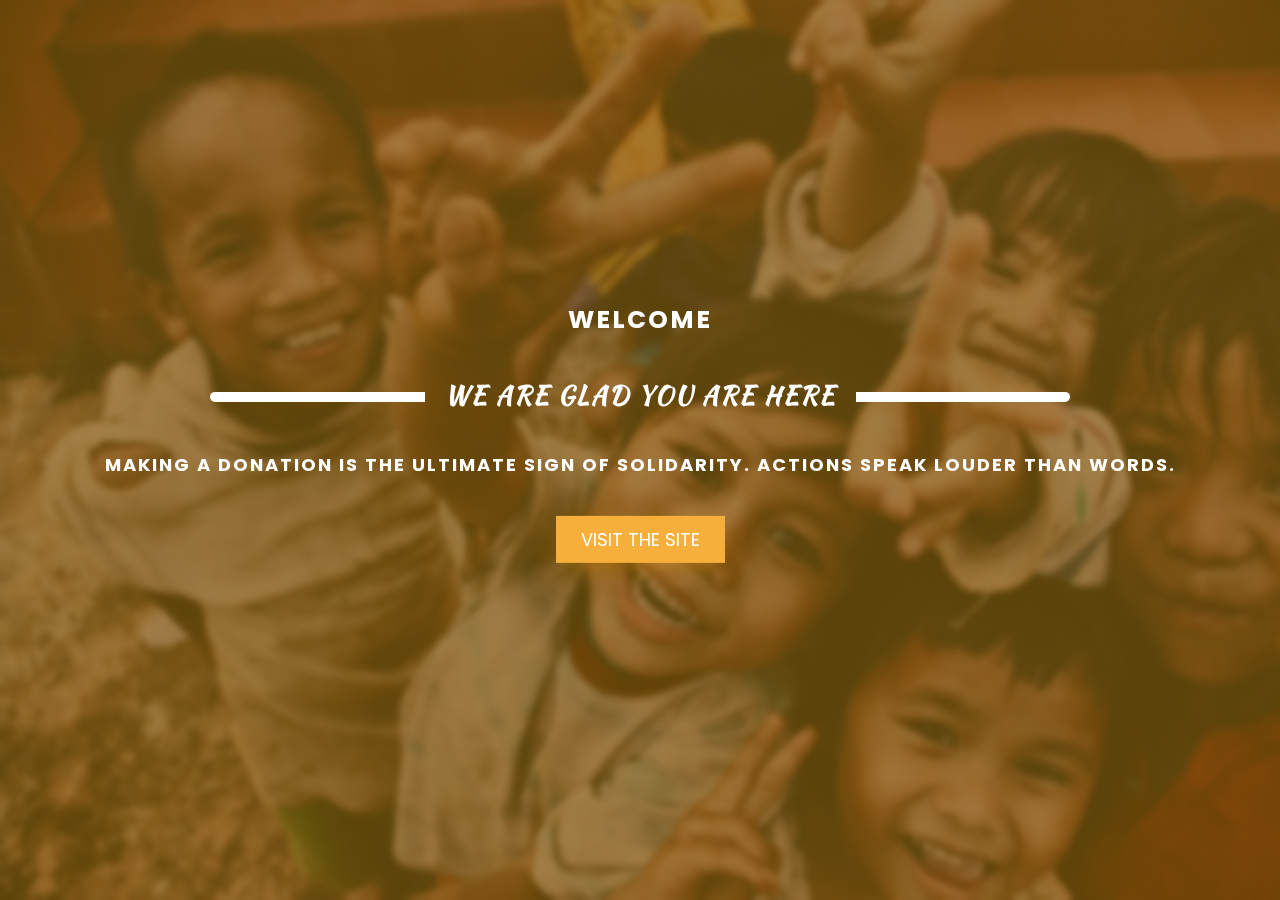
<file: Fa4_Final/Humane Society (Guzarish)/states.html>
<!DOCTYPE html>
<html>
  <head>
    <meta http-equiv="content-type" content="text/html; charset=utf-8" />
    <meta name="viewport" content="width=device-width , initial-scale=1">
    <title>Our Website - Guzarish</title>
    
  
  <!-- favicon --> 
 
   <link rel="shortcut icon" href="logo.jpg" type="image/x-icon" />
   
    
 
  
  <!-- Linking Custom CSS -->
  <link rel="stylesheet" href="assets/css/stylesheet.css" type="text/css" />
  
 
 <style type="text/css" media="all">
  body{
    width:100%;
    height: 100vh;
    background: linear-gradient(rgba(129,82,2 , 0.7) , rgba(129,82,2 , 0.7)) , url("assets/images/1.jpg");
    background-size: cover;
  }
  .myBody{
     color:white;
    font-size: 25px;
    backdrop-filter: blur(3px);
    width: inherit;
    height: inherit;
  }
  .thanks{
    width: inherit;
    height: inherit;
    display: flex;
    align-items: center ;
    justify-content: center;
    padding: 20px;
  }
  .thanks-body{
    display: block;
    transform: translate(0px ,-5%);
    letter-spacing: 2px;
    text-transform: uppercase;
    font-weight: bold;
    padding: 50px;
    text-align: center;
  }
  span{
    font-size: 18px;
    display: block;
  }
  .congrats{
    font-size: 25px;
    text-transform: uppercase;
     font-family: 'Kaushan Script', cursive;
  }
  .congrats:after{
   content:"";
   display:inline-block;
   margin-left: 20px;
    width: 20%;
    height: 10px;
    background:white;
       border-top-right-radius:10px ;
     border-bottom-right-radius: 10px;
     transform: translate(0px , -2px);
  }
  .congrats:before{
    transform: translate(0px , -2px);
    content : "";
    display: inline-block;
    margin-right: 20px;
     width: 20%;
     height: 10px;
     background:white;
     border-top-left-radius:10px ;
     border-bottom-left-radius: 10px;
  }
 .thanks-body button{
  font-size:18px;
  background: #f7af3b;
  color: white;
  padding: 10px 25px;
  border:none;
  box-shadow: 0 8px 30px -7px rgba(253,159,0,0.396);
  }
 </style>
  </head>
 <body>
   <div class="myBody">
     <div class="thanks">
       <div class="thanks-body">
         
     WELCOME <i class="fas fa-exclamation"></i> 
     <br />
     <br />
     <span class="congrats">WE ARE GLAD YOU ARE HERE</span>
     <br />
   
     <span>
       Making a donation is the ultimate sign of solidarity. Actions speak louder than words.
     </span>
     <br />
    
     <button onclick="window.open('index.html')" type="submit">VISIT THE SITE</button>
       </div>
     </div>
   </div>
 
 </body>
</html>
</file>
<file: Fa4_Final/Humane Society (Guzarish)/assets/css/stylesheet.css>
@import url('https://fonts.googleapis.com/css2?family=Kaushan+Script&display=swap');
@import url('https://fonts.googleapis.com/css2?family=Merriweather+Sans:wght@800&display=swap');
@import url('https://fonts.googleapis.com/css2?family=Poppins&display=swap');

@import url('https://fonts.googleapis.com/css2?family=PT+Serif&family=Shippori+Mincho+B1&display=swap');


/* Setting Theme Colors Using CSS variables */

:root {
  /*  Old Button Color : Teal
     --ButtonColor: #02B967;
  */
  --ButtonColor: #FFD857;
  --red: #F56363;
  --teal: rgb(129,82,2);
  --blue: #43B4F0;
  --orange: #E87D39;
  --background: #F8F5F0;
  --navColor: rgba(129,82,2);
}
* {
  padding: 0;
  margin: 0;
  outline: none;
  box-sizing: border-box;
  font-family: 'Poppins', sans-serif;
}
html {
  scroll-behavior: smooth;
}
body {
  background: var(--background);
  
}

p {
  font-size: 13px;
  font-weight: 400;
}
a {
  color: black;
  text-decoration: none;
}
a:hover {
  color: rgb(133,85,0);
}
a:active {
  color: rgba(133,85,0 , 0.5);
}
.body {
  display: table;
  overflow: hidden;
  width: 100vw;
}
.Pagebody {
  position: relative;
  left: 0px;
  top: 60px;
  z-index: 200;
  background: var(--background);
  overflow: hidden;
}
.btn:hover {
  background: var(--orange);
  color: white;
  border-color: var(--orange);
}
.btn > span {
  position: absolute;
  background: #fff;
  transform: translate(-50%, -50%);
  border-radius: 50%;
  pointer-events: none;
  animation: rippleEffect0.7s linear infinite;
}

/* Hero Section */
.hero {
  overflow: hidden;
  width: 100%;
  background: rgba(129,82,2 ,0.7);
  background-size: cover;
  color: white;
  height: 300px;
  background-repeat: no-repeat;
  object-fit: cover;
  text-align: center;
  padding: 0px 10px;
  padding-top: 20%;
  background-attachment: fixed;
  clip-path: ellipse(100% 70% at 50% 30%);
}
.hero h3 {
  font-family: 'Merriweather Sans', sans-serif;
  color: #FFD857;
  margin-bottom: 18px;
  text-transform: capitalize;
  font-weight: bold;
}
.btn {
  border-radius: 30px;
  padding: 8px 25px;
  border: 1px solid var(--ButtonColor);
  background: var(--ButtonColor);
  color: rgb(129,82,2);
  transition: 0.6s ease-in-out;
  position: relative;
  overflow: hidden;
}

/* Categories Section */
.categories {
  margin-bottom: 60px;
}
.categories > h2 {
  font-family: 'Shippori Mincho B1', serif;
  text-align: center;
  padding: 50px 10px;
}
.card {
  padding: 40px 10px;
  border-radius: 3px;
  color: white;
  margin-bottom: 25px;
}
.displayIcon {
  text-align: center;
}
.info {
  font-size: 25px;
  margin-bottom: 10px;
}
.icon {
  width: 25%;
  height: 25%;
}
.card p {
  font-size: 14px;
}


/* Content Section */
.content {
  background: white;
  overflow: hidden;
}

.content  h2 {
  padding: 50px 25px;
  text-align: center;
  padding-top: 10px;
  font-family: 'Shippori Mincho B1', serif;
}
.content  p {
  padding: 0px 20px;
  text-align: center;
  font-weight: 100;
  font-size: 15px;

}
.stand {
  height: 300px;
  width: 60%;
  background: white;
  position: relative;
  transform: translate(55% , -20%);
  box-shadow: 3px 3px 8px 2px rgba(0,0,0,.2);
  background-size: 100%;
  object-fit: cover;
  background-repeat: no-repeat;
  border-radius: 3px;
}
.sleep {
  height: 180px;
  background-size: 100%;
  object-fit: cover;
  width: 72%;
  left: 10%;
  border-radius: 3px;
  position: relative;
  z-index: 1;
  transform: translate(-80%,50%);
  box-shadow: 3px 3px 15px 2px rgba(0,0,0,.3);
  background-repeat: no-repeat;
}
.content h6 {
  color: var(--teal);
  text-align: center;
  text-transform: capitalize;
  padding: 50px 50px;
  padding-bottom: 0px;
}
.left {
  position: relative;
  left: -20%;

}
.right {
  position: relative;
  left: 20%;
}
.position {
  transition: 0.4s;
  opacity: 0;
}


/* Volunteer Section */

.grid {
  display: block;
  margin: 20px 5%;
  width: 90%;
  overflow: hidden;
}
.grid > .grid-item {
  overflow: hidden;
  width: 100%;
  margin: 20px auto;
  box-shadow: 1px 1px 4px 0 rgba(0,0,0,.2);
  height: 400px;
  border-radius: 2px;
}
.grid-item-img {
  width: 100%;
  height: calc(100% - 80px);
  background: white;
  border-radius: 2px;
  box-shadow: 1px 1px 4px 0 rgba(0,0,0,.2);
  background-size: fit;
  background-position: center;
  background-repeat: no-repeat;
  transition: 0.5s ease-in-out;

}
.grid-item:nth-child(1) > .grid-item-img {
  background-image: url("team1.png");
}
.grid-item:nth-child(2) > .grid-item-img {
  background-image: url("team2.png");
}
.grid-item:nth-child(3) > .grid-item-img {
  background-image: url("team3.jpg");
}
.grid-item:nth-child(4) > .grid-item-img {
  background-image: url("team4.png");
}
.grid-item:hover .grid-item-img {
  transform: scale(1.2);
}
.volunteers {
  text-align: center;
  padding: 50px  0px;
}
.volunteers  h2 {
  margin-top: 10px;
  font-family: 'Shippori Mincho B1', serif;

}
.volunteers  h6 {
  color: var(--teal);
  text-transform: capitalize;
  padding: 0px 50px;
}
.information {
  background: white;
  height: 100%;
  text-align: center;
  padding: 20px 10px;
  font-size: 15px;
  position: relative;

}
.information > span {
  font-size: 12px;
  color: #6D747A;
}



/* DonationSeaters  Section */

.donationSeaters h6 {
  color: var(--teal);
  text-transform: capitalize;
  padding: 0px 50px;
  text-align: center;
  padding-top: 30px;
}
.donationSeaters h2 {
  padding: 40px 50px;
  padding-top: 10px;
  text-align: center;
}
.item {
  width: 92%;
  margin: 0px 4%;
  background: white;
  text-align: center;
  padding: 30px 20px;
  margin-bottom: 20px;
  border-radius: 3px;
  height: 100%;
  opacity: 0;
  transform: scale(0.2);
  color: white;
  border: 2px solid white;
  font-size: 18px;
  font-weight: bold;
  box-shadow: 1px 1px 4px 0 rgba(255,255,255,.2);
  transition: all 0.3s ease-in-out;
}
.item img {
  width: 25%;
  height: 25%;

}
.item div {
  margin-top: 5px;
  color: black;
}
.item:hover {
  border: 2px solid var(--teal);

}


/* Humanity Banner */

.humanity {
  background-image: linear-gradient(rgba(129,82,2 , 0.7) , rgba(129,82,2 , 0.7)) , url("about1.png");
  text-transform: capitalize;
  background-attachment: fixed;
  background-repeat: no-repeat;
  background-size: cover;
  width: 100%;
  text-align: center;
  padding: 50px 20px;
  color: white;
  font-size: 22px;
}
.humanity button {
  background: white;
  box-shadow: 1px 1px 4px 0 rgba(0,0,0,.2);
  color: rgba(129,82,2);
  border-radius: 100px;
  padding: 8px 30px;
  font-size: 15px;
  border: none;
  outline: none;
  text-transform: uppercase;
}



/* Counter Section */

.counts {
  background-image: linear-gradient(rgba(129,82,2 , 0.9) , rgba(129,82,2 , 0.95)) , url("about1.png");
  text-transform: capitalize;
  background-repeat: no-repeat;
  background-size: 100%;
  width: 100%;
  height: 400px;
  text-align: center;
  padding: 30px  10%;
  color: white;
  font-size: 22px;
  place-items: center;
  display: grid;

}
.countGrid {
  display: grid;
  margin: 10px 10%;
  width: 80%;
  grid-template-columns: 1fr 1fr;
  grid-gap: 40px;
  grid-auto-rows: 100px;
}
.counter:after {
  content: " +";
  font-size: 12px;
  position: relative;
  top: -4px;
}
.countGrid span {
  font-size: 13px;
}
.countGrid div {
  text-align: center;
}

/* Blog Section  */

.blog h2 {
  margin-top: 10px;
  font-family: 'Shippori Mincho B1', serif;
  text-align: center;
}
.blog h6 {

  color: var(--teal);
  text-transform: capitalize;
  padding: 0px 50px;
  text-align: center;
}
.blog {
  background: white;
  margin: 20px 0px;
  margin-bottom: 0px;
  padding: 80px 5%;
}
.blogGrid {
  width: 100%;
  margin: 0px 0px;
  padding-top: 45px;
}
.blog-card {
  margin-bottom: 30px;
  border-radius: 4px;
  box-shadow: 1px 1px 4px 0 rgba(0,0,0,.2);
}
.blogImg {
  width: 100%;
  overflow: hidden;
  height: 250px;
  background: rgb(255,222,162);
}
.blogImg img {
  width: 100%;
  height: 100%;
  transition: 0.5s ease;
}
.blogImg img:hover {
  transform: scale(1.2);
}
.blogDate {
  transform: translate(0px , -100%);
  color: white;
  background: rgba(119,78,4 , 0.7);
  width: 70px;
  height: 70px;
  padding: 10px;
  position: absolute;
  text-align: center;
  padding: 5px 0px;
}
.blogHeading {
  color: rgb(147,96,4);
  font-size: 13px;
  padding: 8px 0px;
}
.blogDesc {
  font-size: 16px;
  padding: 5px 0px;
}


/* Extra Css  */
.scrollTop {
  background: var(--navColor);
  width: 50px;
  height: 50px;
  display: flex;
  align-items: center;
  justify-content: center;
  border-radius: 100%;
  position: fixed;
  color: white;
  bottom: 20px;
  z-index: 1200;
  transform: scale(0);
  right: 20px;
  font-size: 40px;
  box-shadow: 1px 1px 4px 3px rgba(175,117,5,.2);
  transition: 0.5s ease;
}
.sleep {
  background: rgba(129,82,2,0.8);
}
.stand {
  background: rgba(129,82,2,0.8);
}

/* Footer  Components */

.footerGrid {
  position: relative;
  display: grid;
  grid-template-columns: 1fr 1fr 1fr;
  width: 80%;
  grid-gap: 20px;
  margin: 5px 10%;
}
.fooitem {
  width: 100%;
  overflow: hidden;
  text-align: left;
}
.fooitem h3 {
  font-weight: 300;
  padding: 10px 0px;
}
.fooitem span , p {
  font-size: 15px;
}
.fooitem a {
  color: #ffdd9b;
  display: block;
}
.newsletter div {
  background: blue;
  width: 100%;
}
.contactInfo  .icon {
  margin-right: 10px;
}
.newsletter form {
  display: flex;
}
.newsletter input {
  width: 80%;
  display: table-cell;
  font-size: 12px;
  padding: 5px 8px;
  color: white;
  border: none;
  background: rgba(129,82,2, 0.5);
}
.newsletter button {
  width: 20%;
  padding: 5px 8px;
  border: none;
  display: table-cell;
  text-align: center;
  color: white;
  font-size: 15px;
  background: var(--navColor);
}
.newsletter input::placeholder {
  font-size: 10px;
  color: white;
}


/* Mobile Navigation  Components */
.mobile-nav > nav {
  width: 250px;
  height: 100vh;
  left: -250px;
  position: fixed;
  background: rgba(251,200,114 , 0.5);
  z-index: 500;

}
.navTrigger {
  transform: scale(1);
  height: 100%;
  display: flex;
  align-items: center;
  justify-content: center;
  width: 15%;

}
.mobile-logo {
  display: flex;
  align-items: center;
  justify-content: center;
  width: 70%;
  font-weight: bold;
  height: 100%;
  background-size: 15%;
  background-repeat: no-repeat;
  background-position-x: 50%;
  background-position-y: 10px;
  color: rgba(129,82,2);
  font-size: 26px;

  text-transform: uppercase;
}
.mobile-search {
  display: flex;
  align-items: center;
  justify-content: center;
  width: 15%;
  height: 100%;
}
.mobile-nav > header {
  position: fixed;
  height: 60px;
  width: 100%;
  left: 0px;
  background: blue;
  right: 0;
  z-index: 500;
  background: white;
  box-shadow: 1px 1px 4px 0 rgba(0,0,0,.2);
  display: flex;
  align-items: center;
}
/*
#navBar:checked + label {
  width: 0;
}
*/
/*
#navBar:checked + label:after {
  top: 3px;
  transform: rotate(-140deg);
  left: -15px;
}
#navBar:checked + label:before {
  top: 3px;
  transform: rotate(140deg);
  left: -15px;
}
*/
#navBar {
  display: none;
}
label {
  background: var(--navColor);
  width: 40px;
  height: 5px;
  display: block;
  position: absolute;
  border-radius: 5px;
  cursor: pointer;
  transition: 0.2s ease-in-out;
}
label:after , label:before {
  background: var(--navColor);
  content: "";
  display: block;
  width: 30px;
  height: 5px;
  border-radius: 20px;
  position: absolute;
  transition: 0.25s;
  left: 5px;
}
label:before {
  margin-bottom: 10px;
  top: -8px;
}
label:after {
  top: 8px;
}
.mobile-nav > nav,  .mobile-nav > header , .Pagebody , .footer {
  transition: all 0.25s ease-in-out;
}


/* Desktop Navigation Components */

.desktop-nav {
  position: fixed;
  height: 80px;
  width: 100%;
  background: white;
  box-shadow: 1px 1px 4px 0 rgba(0,0,0,.2);
  z-index: 1300;
}
.navigationList li {
  display: inline-block;
  padding: 10px;
  cursor: pointer;
}
.navigationList ul {
  position: absolute;
  background: rgb(251,200,114);
  visibility: hidden;
  opacity: 0;
  transform: translate(0px , 45px);
  color: black;
  box-shadow: 1px 1px 4px 0 rgba(0,0,0,.2);
  transition: 0.2s;
  cursor: pointer;
}
.navigationList ul li {
  display: block;
  width: 125px;
  cursor: pointer;
}
.navigationList ul li:hover {
  background: var(--navColor);
  color: white;
}
.navigationList ul li:hover >  ul {
  opacity: 1;
  visibility: visible;
  transform: translate(15px , -25px);
}
.navigationList ul li ul {
  visibility: hidden;
  display: block;
  opacity: 0;
  background: rgb(251,200,114);
  left: 100%;
  color: black;
  box-shadow: 1px 1px 4px 0 rgba(0,0,0,.2);
  transform: translate(15px , 10px);
  transition: 0.2s;
}
.navigationList li:hover > ul {
  visibility: visible;
  opacity: 1;
  transform: translate(0px , 29px);
}
.navigationList li {
  height: 100%;
}
.one:before {
  content: "";
  width: 15px;
  height: 15px;
  clip-path: polygon(100% 0%, 0% 50%, 100% 100%);
  position: absolute;
  left: -11%;
  cursor: pointer;
  background: rgb(251,200,114);
}
.one:hover:before {
  background: var(--navColor);
}
.navigationList > li {
  padding: 0px 15px;
  padding-block-start: 30px;
}
.navigationList > li:hover {
  color: var(--navColor);
}
.desktop-nav {
  display: flex;
  padding: 0px 8%;
}
.desktop-nav nav {
  width: 55%;
  display: flex;
  justify-content: center;
  padding: 0px;

  white-space: nowrap;
}
.desktopLogo {
  width: 30%;
  display: flex;
  justify-content: center;
  align-items: center;
  font-weight: bold;
  height: 100%;
  background-size: 15%;
  background-repeat: no-repeat;
  background-position-x: 50%;
  background-position-y: 10px;
  color: rgba(129,82,2);
  font-size: 26px;
  text-transform: uppercase;

}
.desktopActions {
  width: 15%;
  display: flex;
  justify-content: center;
  align-items: center;
}
.splButton {
  color: rgb(251,200,114);
  padding: 8px 20px;
  background: var(--navColor);
  border-radius: 20px;
  border: none;
  box-shadow: 1px 1px 4px 0 rgba(0,0,0,.2);
}
.fa-donate {
  margin-right: 5px;
}


/* Footer  and Header */
.credits {
  font-size: 12px;
}
.SizedBox {
  width: 90%;
  margin: 20px 5%;
  background: rgba(129,82,2,0.307);
  height: 1px;
  border-radius: 1px;
}
.footer {
  background: rgb(73,54,20);
  text-transform: capitalize;
  width: 100%;
  overflow: hidden;
  text-align: center;
  padding: 30px 20px;
  color: white;
  position: relative;
  left: 0px;
}
header {
  background: white;
}

/* Animations */
.typing {
  color: #FFD857;
}
@keyframes rippleEffect {
  0% {
    width: 0px;
    height: 0px;
    opacity: 0.5;
  }
  100% {
    width: 500px;
    height: 500px;
    opacity: 0;
  }
}


/* Added Recently */

header li {
  list-style: none;
}
.mobile-nav nav ul {
  position: relative;
  width: 100%;
}
.mobile-nav nav ul li {
  background: #f39f18;
  padding: 20px 15px;
  border-bottom: 1px solid #ffb80069;
  color: white;

  transition: 0.5s ease;
}
.mobile-nav nav li ul {
  position: relative;
  width: calc(100% + 30px);
  left: 0;
  transform: translate(-15px , 22px);
  height: 0px;
  overflow: hidden;
  transition: 0.5s ease-in-out;
}
.mobile-nav nav ul li ul li {
  background: #f7c465;
}
.mobile-nav nav li:hover {
  background: var(--navColor);
}
.mobile-nav nav li ul li:hover {
  background: green;
}
.mobile-nav nav a {
  cursor: auto;
}
.open:before {

  content: "+";

  font-size: 20px;
  position: absolute;
  left: 215px;
  transform: translate(0px, 2px);
  transition: 0.5s ease-in-out;
}
.open:hover:before {
  transform: rotate(180deg);
}
.open {
  position: relative;
}
.detect {
  height: 500px;
  background: transparent;
}

/* Maikng Things Responsive ! Yay*/

@media screen and (max-width: 599px) {

  .DisplayCategories {
    width: 92%;
    margin: 0px 4%;

  }

  .footerGrid {
    display: block;
  }
  .fooitem {
    margin-bottom: 30px;
  }
  .credits {
    font-size: 10px;
  }
  .fooitem span , p {
    font-size: 13px;
  }
  .mobile-nav {
    display: block;
  }
  .desktop-nav {
    display: none;
  }
  .mylogo {
    border-radius: 10px 0px;
    width: 30px;
    height: 30px;
    margin-right: 15px;
  }
  .content {
    margin: 20px 0px;
    padding: 0px 10px;
  }
}

@media screen and (min-width:600px) {
  .mylogo {
    border-radius: 10px 0px;
    width: 40px;
    height: 40px;
    margin-right: 15px;
  }
  button {
    cursor: pointer;
  }
  .scrollTop {
    cursor: pointer;
  }
  .DisplayCategories {
    width: 80%;
    margin: 0px 10%;
    display: table;
  }
  .card {
    display: inline-block;
    width: 23%;
    margin: 1%;
  }
  .hero {
    padding-top: 15%;
    height: 500px;
  }
  .hero > h3 {
    font-size: 40px;
  }
  .hero p {
    font-size: 20px;
  }
  .btn {
    font-size: 18px;
  }
  .left p {
    font-size: 18px;
  }
  .content {
    display: flex;
  }
  .left {
    display: block;
    width: 48%;
    margin-right: 1%;
  }
  .right {
    width: 48%;
    margin-left: 1%;
    transform: translate(0px , 0%);
  }

  .placeThem {
    display: table;
    width: 90%;
    margin: 0px 5%;
  }
  .item {
    display: inline-block;
    width: 23%;
    margin: 1%;
    cursor: pointer;

  }

  .blogGrid {
    display: grid;
    grid-column-gap: 5%;
    grid-template-columns: 1fr 1fr 1fr;
  }
  .blog-card {}


  .mobile-nav {
    display: none;
  }
  .desktop-nav {
    display: flex;
  }


  .grid {
    display: grid;
    grid-template-columns: 1fr 1fr;
    margin: 0px auto;
    width: 70%;
    grid-row-gap: 30px;
    grid-column-gap: 30px;
    grid-auto-rows: 400px;
    overflow: hidden;
  }
  .grid > .grid-item {
    overflow: hidden;
    margin: 0px 0px;
  }
  .content {
    margin: 20px 0px;
    padding: 0px 8%;
  }
  .volunteers {
    padding: 50px 8%;
  }
  .donationSeaters {
    padding: 50px 8%;
  }
  .blog {
    padding: 50px 12%;
  }

}

.right {
  display: flex;
  align-items: center;
  min-height: 440px;
}
.pop{
  opacity: 1;
  transform: scale(1);
  visibility: visible;
}

.setPosition{
  left:0%;
  opacity: 1;
  visibility: visible;
}

.setCounter{
  color: white;
}

.modal {
  position: fixed;
  z-index: 1500;
  background: rgba(0,0,0,0.5);
  height: 100vh;
  width: 100%;
  visibility: hidden;
  opacity: 0;
  transition: all 0.5s ease;
}
.mobile-nav  > nav {
  z-index: 1600;
  background: rgb(253,231,195);
}



.__transform{
    transform : translateX(250px);
}
.__open{
    transform : translateX(100px);
}
.__fadeIn{
    visibility : visible;
    opacity:1;
}
</file>
